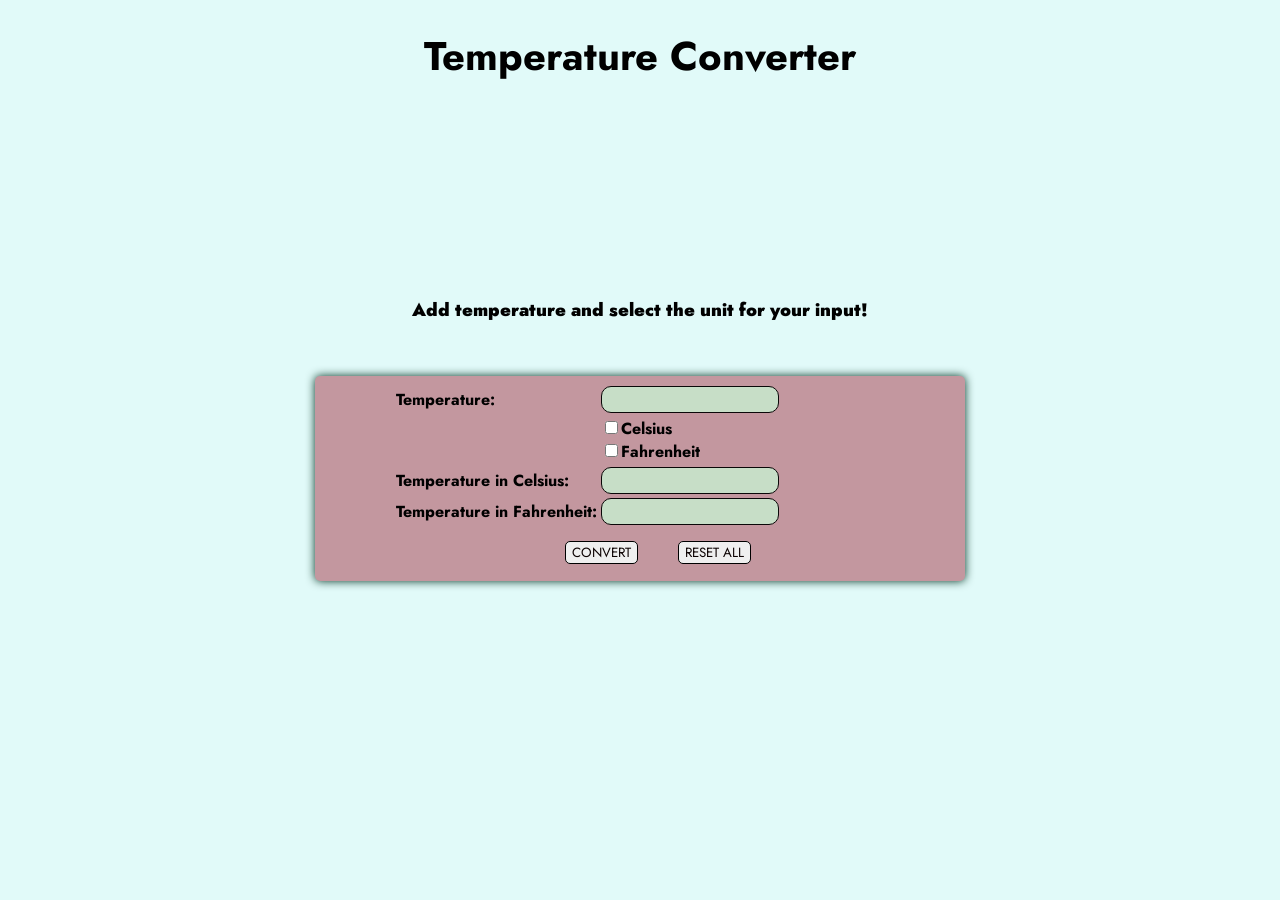
<file: Task-3-Temperature_Converter/index.html>
<!DOCTYPE HTML>
<html lang="en">
<head>
    <meta charset="UTF-8">
    <meta name="viewport" content="width=device-width, initial-scale=1.0">
    <meta http-equiv="X-UA-Compatible" content="ie=edge">
    <title>Temperature Converter</title>
    <link rel="stylesheet" href="style.css">
</head>

<body>
    <center>
        <h1>Temperature Converter</h1>
        <div style="padding: 5px; position: relative; top: 20vh; font-weight: bolder; font-size: large"><span>Add temperature and select the unit for your input!</span></div>
        <table style="width: 90%;">
            <tbody>
                <tr align="center">
                    <td>
                        <form id="TmpCvtr" style="border: 2px solid none; border-radius: 5px;box-shadow: 0 0 10px #003220; padding: 5px; position: relative; top: 25vh; width:50vw; background-color: #C3979F;">
                            <table border="0">
                                <tbody>
                                    <tr style="padding: 10px;"></tr>
                                    <tr>
                                        <td> <span>Temperature:</span> </td>
                                        <td> <span> <input id="inTemp" type="text" name="txtBox" size="30" /> </span> </td>
                                    </tr>
                                    <tr>
                                        <td><span id="alert"></span></td>
                                        <td>
                                            <span><input class="ckBox" id="cbFahrenheit" type="checkbox" onchange="checkChange(this)">Celsius</span><br />
                                            <span><input class="ckBox" id="cbCelsius" type="checkbox" onchange="checkChange(this)">Fahrenheit</span><br />
                                        </td>
                                    </tr>
                                    <tr>
                                        <td> <span>Temperature in Celsius:</span> </td>
                                        <td> <span> <input id="inCel" type="text" name="txtBox" size="30" /> </span> </td>
                                    </tr>
                                    <tr>
                                        <td> <span>Temperature in Fahrenheit:</span> </td>
                                        <td> <span> <input id="inFah" type="text" name="txtBox" size="30" /> </span> </td>
                                    </tr>
                                </tbody>
                            </table>
                            <table border="0">
                                <tbody>
                                    <tr>
                                        <td style="padding: 10px;">
                                            <input id="btnCon" type="button" value="CONVERT" name="button" />
                                            <input id="btnReset" type="reset" value="RESET ALL" name="button" />
                                        </td>
                                    </tr>
                                </tbody>
                            </table>
                        </form>
                    </td>
                </tr>
            </tbody>
        </table>
    </center>
    <script type="text/javascript" src="./main.js"></script>
</body></html>
</file>
<file: Task-3-Temperature_Converter/style.css>
@import url('https://fonts.googleapis.com/css2?family=Jost:wght@300&display=swap');
*{
    font-family: 'Jost', sans-serif;
}
body{
    background-color:#E1FAF9
}
h1{
    font-size: 40px;
    font-weight: bolder;
}
.first{
border-radius: 15px;
background-color:  #404040;
width: 35%;
margin: auto;
height: auto;
padding: 20px;
margin-top: 60px;
}

input[type="text"]
{
width: 55%;
height: 5px;
padding : 10px;
font-size: 15px;
background-color: #c7dec7;;
border-radius: 10px;
border: 1px solid rgb(10, 8, 8);
}
span{
    font-weight: bolder;
}
.drop{
    width: 30%;
    height: 35px;
    background-color: #008CBA;
    border: 2px solid white;
    border-radius: 10px;
    color: white;
    font-size: 20px;
    margin-top: 13px;
}
input[type="button"],#btnReset
{
    border: 1px solid black;
    border-radius: 5px;
    color: rgb(12, 2, 2);
    margin-left: 35px;
}
</file>
